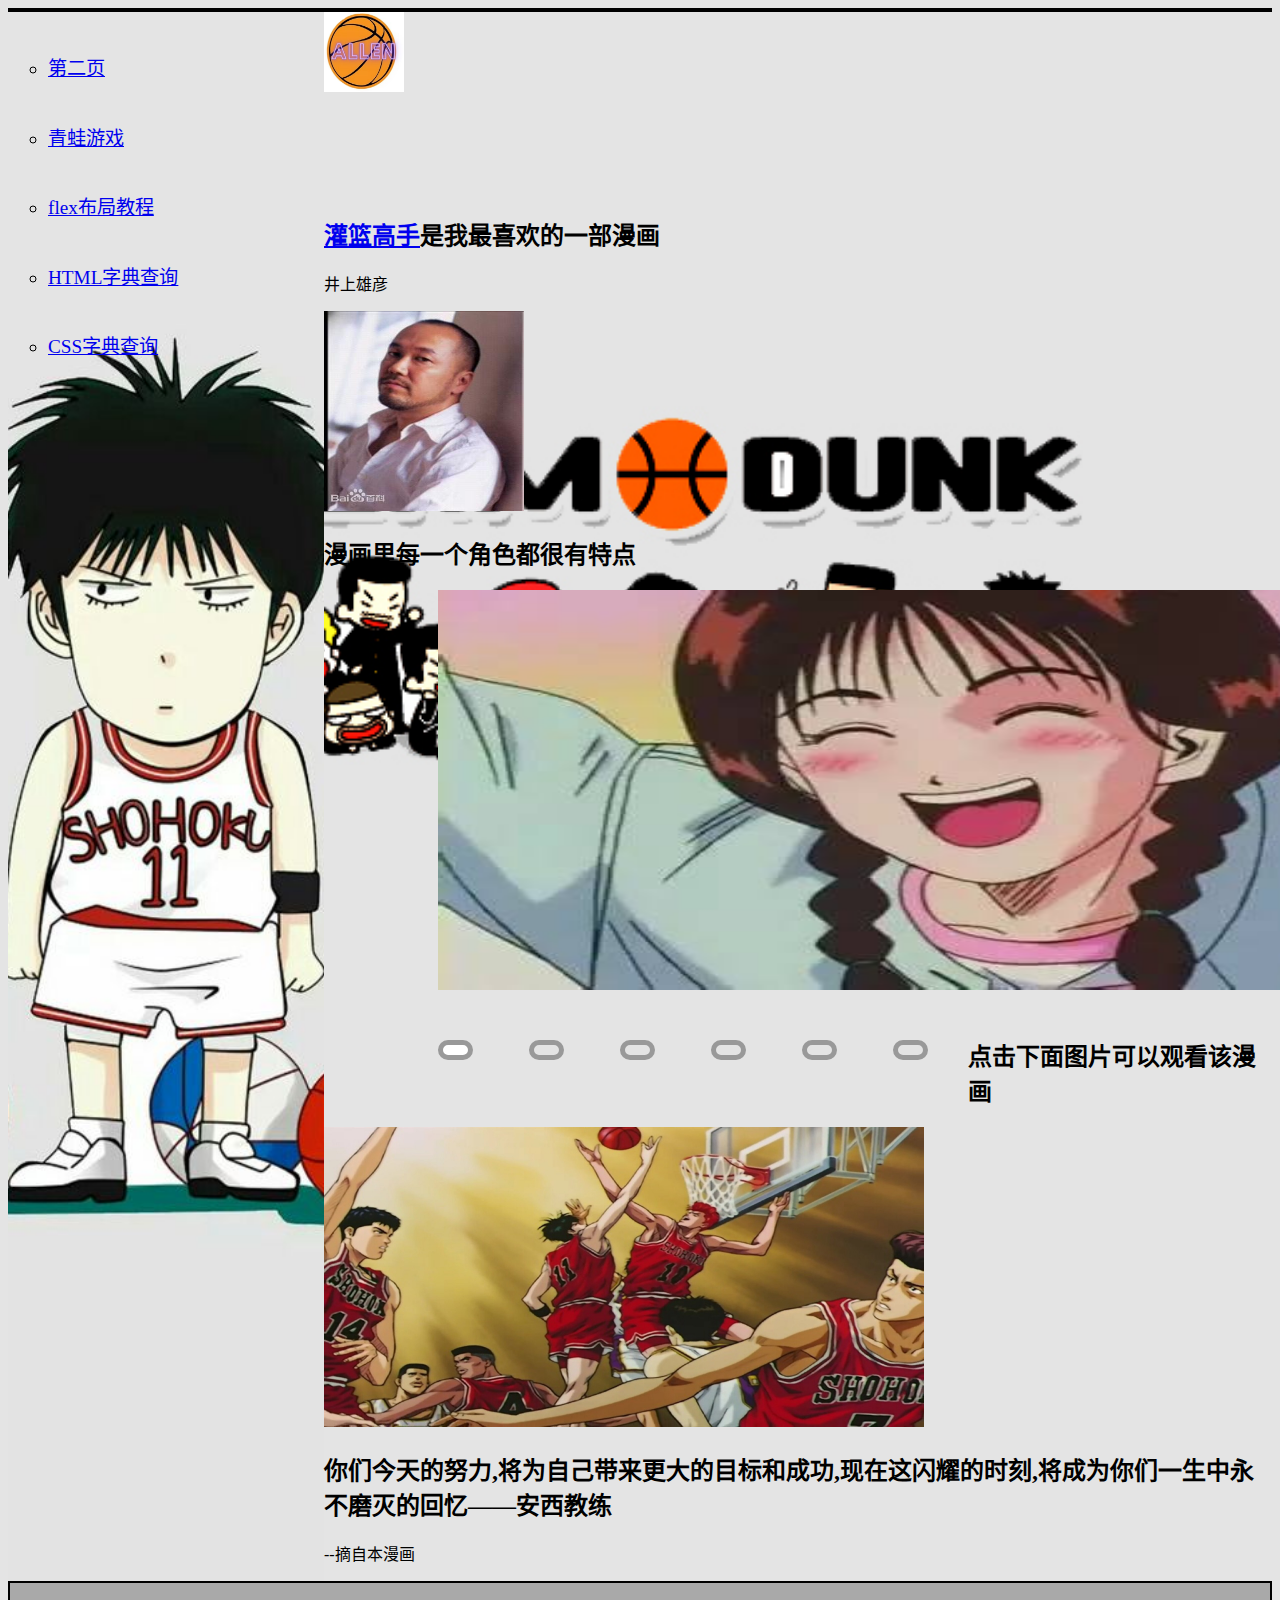
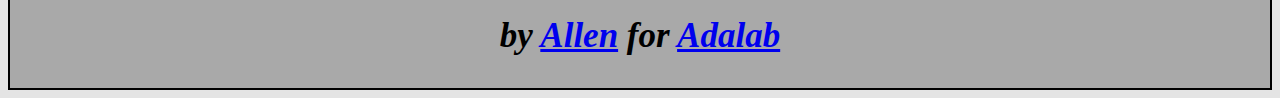
<file: index.html>
<!DOCTYPE html>
<html lang="zh-CN">
  
  <head>
    <meta charset="utf-8">
    <link href="https://www.adalab.cn/admission.css" rel="stylesheet">
    <link href="style.css" rel="stylesheet">
    <script src="thumbnail.js"></script>
    <title>我的个人网站</title>
  </head>
  
  <body>
    <header>
    </header>
    
    <main>
      
      <aside>
        <ul> 
          <li id="link"><a href="https://github.com/Allen494/Allen494.github.io/blob/main/bilibili.html">第二页</a></li>
          <li id="link"><a href="https://flexboxfroggy.com/#zh-cn">青蛙游戏</a></li>
          <li id="link"><a href="https://www.ruanyifeng.com/blog/2015/07/flex-grammar.html">flex布局教程</a></li>
          <li id="link"><a href="https://developer.mozilla.org/en-US/docs/Web/HTML">HTML字典查询</a></li>
          <li id="link"><a href="https://developer.mozilla.org/en-US/docs/Web/CSS">CSS字典查询</a></li>
        </ul>
      </aside>
      
      <article>
        <img src="photo/logo.png " height="80px" width="80px" alt="picture" id="title">

        <article>
          <h2><a href="https://baike.baidu.com/item/%E7%81%8C%E7%AF%AE%E9%AB%98%E6%89%8B/27329?fr=aladdin">灌篮高手</a>是我最喜欢的一部漫画</h2>
          <p>井上雄彦</p>
          <img src="photo/author.jpg" id="author">
        </article>
        
        <article>
          <h2>漫画里每一个角色都很有特点</h2>
          <div id = "max">
            <div class="re">

            <ul>
              <li><img src="./photo/qingzi.jpg" alt=""></li>
              <li><img src="./photo/4.jpeg" alt=""></li>
              <li><img src="./photo/10.jpeg" alt=""></li>
              <li><img src="./photo/11.jpeg" alt=""></li>
              <li><img src="./photo/14.jpeg" alt=""></li>
              <li><img src="./photo/jizhang.jpeg" alt=""></li>
            </ul>

            <ol>
              <li></li>
              <li></li>
              <li></li>
              <li></li>
              <li></li>
              <li></li>
            </ol>

          </div>
        </div>
        </article>
        
       <article>
         <h2>点击下面图片可以观看该漫画</h2>
         <p>
           <a href="https://www.iqiyi.com/v_19rronibdc.html?vfm=2008_aldbd">
           <img id="video" src="./photo/video.jpg" alt="picture">
           </a>
         </p>
       </article>

       <article>
        <h2>你们今天的努力,将为自己带来更大的目标和成功,现在这闪耀的时刻,将成为你们一生中永不磨灭的回忆——安西教练</h2>
        <p>--摘自本漫画</p>
      </article>
      
      <div id="disqus_thread"></div>
<script>
    /**
    *  RECOMMENDED CONFIGURATION VARIABLES: EDIT AND UNCOMMENT THE SECTION BELOW TO INSERT DYNAMIC VALUES FROM YOUR PLATFORM OR CMS.
    *  LEARN WHY DEFINING THESE VARIABLES IS IMPORTANT: https://disqus.com/admin/universalcode/#configuration-variables    */
    /*
    var disqus_config = function () {
    this.page.url = PAGE_URL;  // Replace PAGE_URL with your page's canonical URL variable
    this.page.identifier = PAGE_IDENTIFIER; // Replace PAGE_IDENTIFIER with your page's unique identifier variable
    };
    */
    (function() { // DON'T EDIT BELOW THIS LINE
    var d = document, s = d.createElement('script');
    s.src = 'https://9945.disqus.com/embed.js';
    s.setAttribute('data-timestamp', +new Date());
    (d.head || d.body).appendChild(s);
    })();
</script>
<noscript>Please enable JavaScript to view the <a href="https://disqus.com/?ref_noscript">comments powered by Disqus.</a></noscript>
     

   </article>
 </main>
    
    <footer>
      <p>
        by <a href="https://www.zhihu.com/people/wongchakhung" target="_blank">Allen</a> for <a href="https://www.adalab.cn" target="_blank">Adalab</a>
      </p>
    </footer>
    
  </body>
</html>
</file>
<file: style.css>
a:hover {
    color:green;
  }

body,main {
 display:flex;
}

body {
 background: no-repeat center/cover url("./photo/background.jpeg");
 flex-direction:column;
}

main {
 flex:auto;
}

header{
  background: no-repeat center/cover url("./photo/header.jpg");
  display: flex; 
  background-position:center;
  background-size: center;
  justify-content:flex-start;
  border: 2px solid black;
   
}
aside {
 background: no-repeat center/cover url("./photo/aside.jpg");
 flex:1;
}

article {
 flex:3;
}

h2 {
  font-family: "Times New Roman", Times, serif;
}

#link {
  list-style: circle;
  margin:15% 0;
  font-size:larger;
}

#title{
  margin-bottom: 100px;
}

#author{
  height:200px; 
  width:200px;
}
#video{
  height: 300px;
  width: 600px;
}

footer{
  display: flex;
  border: 2px solid black;
  background:darkgray;
  font-style:italic;
  font-weight:bold;
  font-size:35px;
  line-height:35px;
  font-family:"SimHei";
  justify-content: center;
  align-items:center;
} 

#max{
  width: 800px;
  height: 400px;
  align-items: center;
  margin: 5% auto;
  margin-top: 0%;
}
.re{
  position: relative;
  height: 400px;
}
.re ul{
  list-style-type:none ;
}
.re ul>li{
  width: 600px;
  height: 300px;
  position: absolute;

  transition: 1s;
  opacity: 0;
}
.re ul>li img{
  width: 1000px;
  height: 400px;
}
#max ol {
  position: relative;
  display: grid;
  grid-template-columns: repeat(6,75px);
  grid-template-rows: auto;
  grid-gap: 1em;gap: 1em;
  float: left;
  margin-top: 450px;
  list-style: none;
  top:0;left:0;
}
#max ol li {
  width: 25px;
  height: 10px;
  font-size: 15px;
  line-height: 20px;
  float: left;
  text-align: center;
  border-radius: 2em;
  border: 5px solid #999999;
}
</file>
